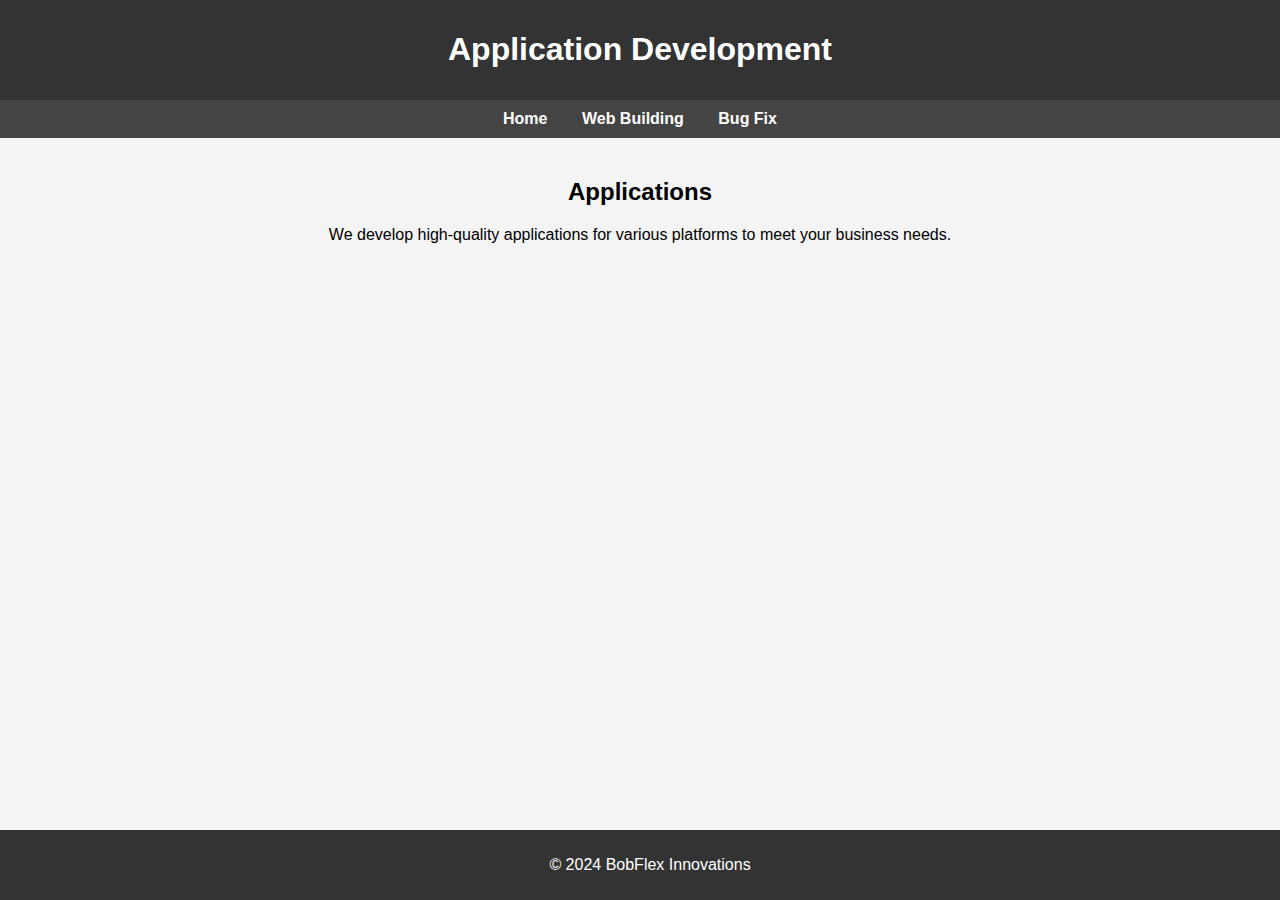
<file: applications.html>
<!DOCTYPE html>
<html lang="en">
<head>
    <meta charset="UTF-8">
    <meta name="viewport" content="width=device-width, initial-scale=1.0">
    <title>Applications - BobFlex Innovations</title>
    <link rel="stylesheet" href="styles.css">
</head>
<body>

    <header>
        <h1>Application Development</h1>
    </header>

    <nav>
        <ul>
            <li><a href="index.html">Home</a></li>
            <li><a href="web-building.html">Web Building</a></li>
            <li><a href="bug-fix.html">Bug Fix</a></li>
        </ul>
    </nav>

    <div class="content">
        <h2>Applications</h2>
        <p>We develop high-quality applications for various platforms to meet your business needs.</p>
    </div>

    <footer>
        <p>&copy; 2024 BobFlex Innovations</p>
    </footer>

</body>
</html>
</file>
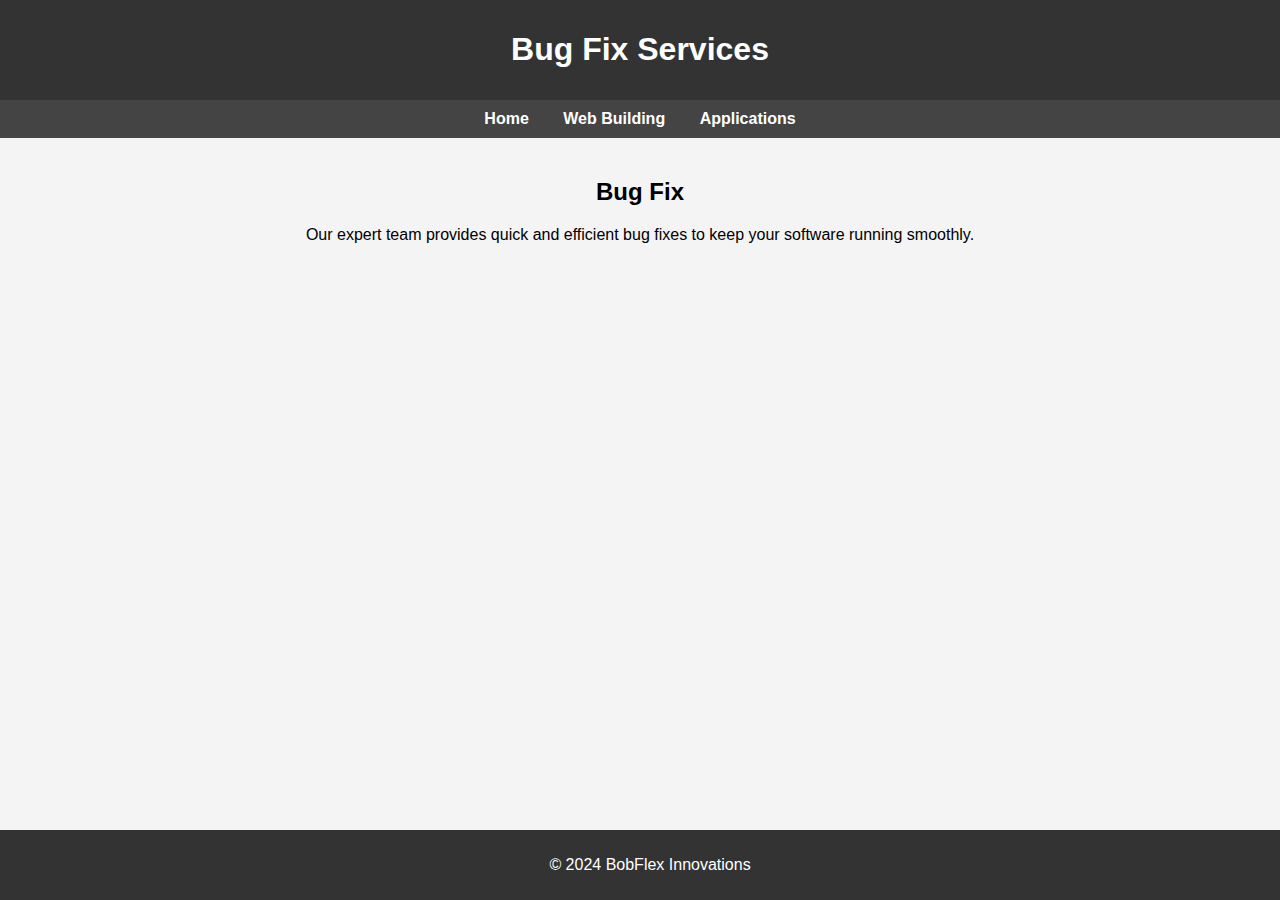
<file: bug-fix.html>
<!DOCTYPE html>
<html lang="en">
<head>
    <meta charset="UTF-8">
    <meta name="viewport" content="width=device-width, initial-scale=1.0">
    <title>Bug Fix - BobFlex Innovations</title>
    <link rel="stylesheet" href="styles.css">
</head>
<body>

    <header>
        <h1>Bug Fix Services</h1>
    </header>

    <nav>
        <ul>
            <li><a href="index.html">Home</a></li>
            <li><a href="web-building.html">Web Building</a></li>
            <li><a href="applications.html">Applications</a></li>
        </ul>
    </nav>

    <div class="content">
        <h2>Bug Fix</h2>
        <p>Our expert team provides quick and efficient bug fixes to keep your software running smoothly.</p>
    </div>

    <footer>
        <p>&copy; 2024 BobFlex Innovations</p>
    </footer>

</body>
</html>
</file>
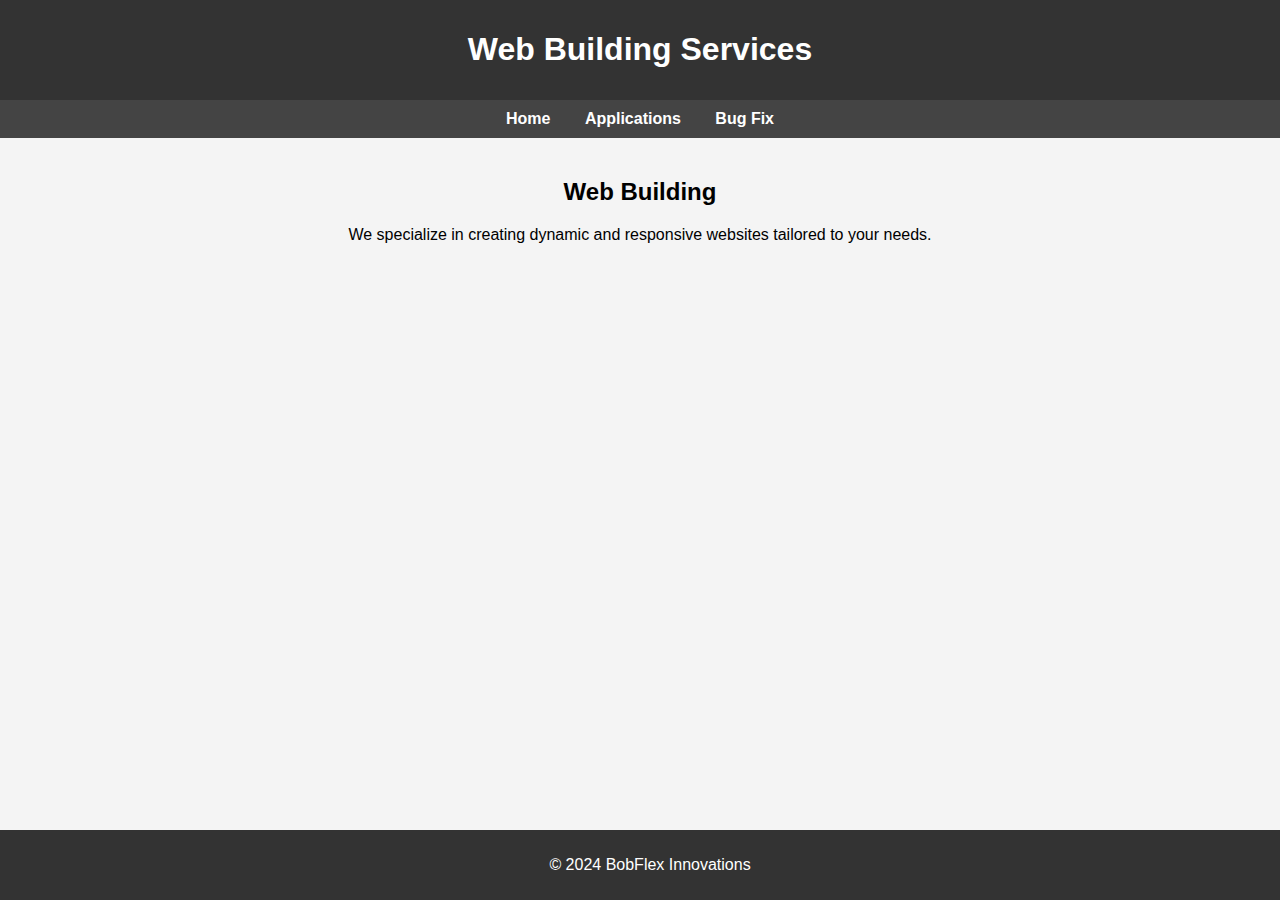
<file: web-building.html>
<!DOCTYPE html>
<html lang="en">
<head>
    <meta charset="UTF-8">
    <meta name="viewport" content="width=device-width, initial-scale=1.0">
    <title>Web Building - BobFlex Innovations</title>
    <link rel="stylesheet" href="styles.css">
</head>
<body>

    <header>
        <h1>Web Building Services</h1>
    </header>

    <nav>
        <ul>
            <li><a href="index.html">Home</a></li>
            <li><a href="applications.html">Applications</a></li>
            <li><a href="bug-fix.html">Bug Fix</a></li>
        </ul>
    </nav>

    <div class="content">
        <h2>Web Building</h2>
        <p>We specialize in creating dynamic and responsive websites tailored to your needs.</p>
    </div>

    <footer>
        <p>&copy; 2024 BobFlex Innovations</p>
    </footer>

</body>
</html>
</file>
<file: styles.css>
body {
    font-family: Arial, sans-serif;
    margin: 0;
    padding: 0;
    background-color: #f4f4f4;
}

header {
    background-color: #333;
    color: #fff;
    padding: 10px 0;
    text-align: center;
}

nav {
    background-color: #444;
    padding: 10px;
    text-align: center;
}

nav ul {
    list-style: none;
    padding: 0;
    margin: 0;
}

nav ul li {
    display: inline;
    margin: 0 15px;
}

nav ul li a {
    color: #fff;
    text-decoration: none;
    font-weight: bold;
}

.content {
    padding: 20px;
    text-align: center;
}

footer {
    background-color: #333;
    color: #fff;
    text-align: center;
    padding: 10px;
    position: fixed;
    width: 100%;
    bottom: 0;
}
footer img {
    max-width: 200px;
}
</file>
